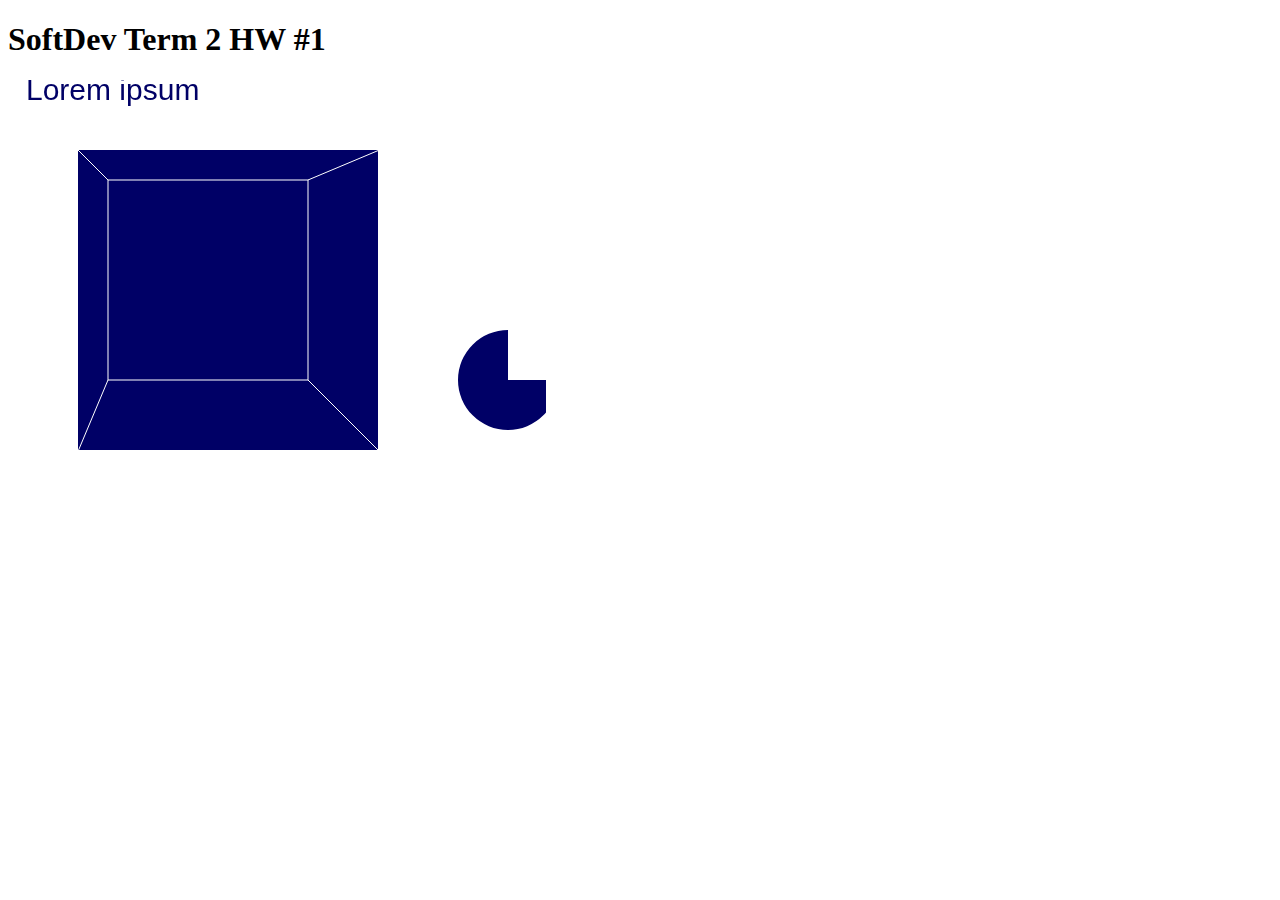
<file: hw01/index.html>
<!-- 
Serena Chan
SoftDev2 Pd 6
HW#1 -- Finding Your Path Around the Canvas
2016-2-10
-->

<!DOCTYPE html>
<html>

<head>
	<title> HW #1 </title>
</head>

<body>
	<h1>SoftDev Term 2 HW #1</h1>

	<canvas height="538" width="538" id="ftb2maga">
	</canvas>

	<script src="canvas.js"></script>

</body>

</html>
</file>
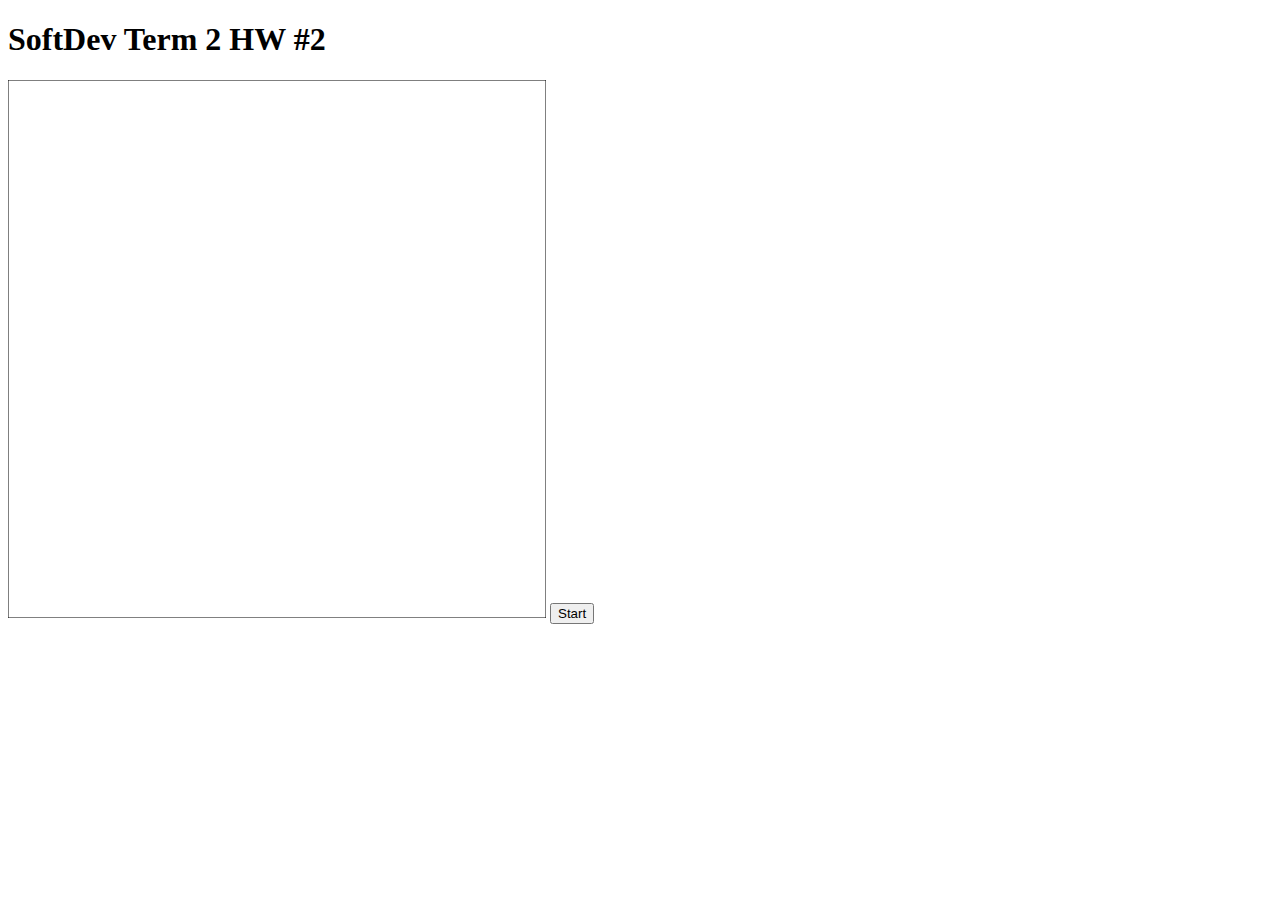
<file: hw02/index.html>
<!-- 
Serena Chan
SoftDev2 Pd 6
HW#2 -- Animate!
2016-2-10
-->

<!DOCTYPE html>
<html>

<head>
	<title> HW #2 </title>
</head>

<body>
	<h1>SoftDev Term 2 HW #2</h1>

	<canvas height="538" width="538" id="dotanim">
	</canvas>

	<!--<button id="clear">Clear</button>-->
	<button id="dotButton">Start</button>
	
	<script src="animate.js"></script>

</body>

</html>
</file>
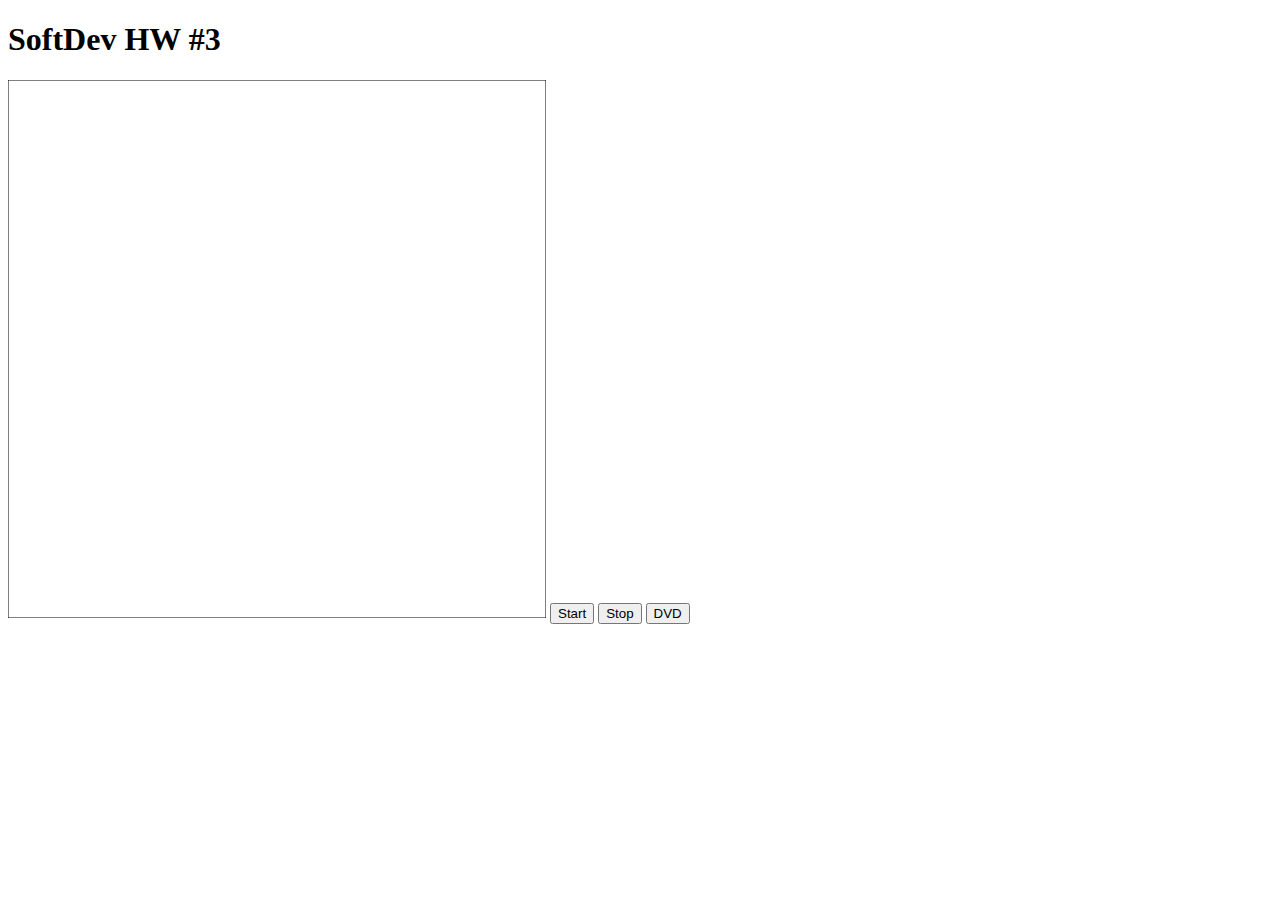
<file: hw03/index.html>
<!-- 
Serena Chan
SoftDev2 Pd 6
HW#2 -- DVD!
2016-2-10
-->

<!DOCTYPE html>
<html>

<head>
	<title> HW #3 </title>
</head>

<body>
	<h1>SoftDev HW #3</h1>

	<canvas height="538" width="538" id="dotanim">
	</canvas>

	<!--<button id="clear">Clear</button>-->
	<button id="dotButton">Start</button>
	<button id="stopButton">Stop</button>
	<button id="dvdButton">DVD</button>
	
	<script src="animate.js"></script>

</body>

</html>
</file>
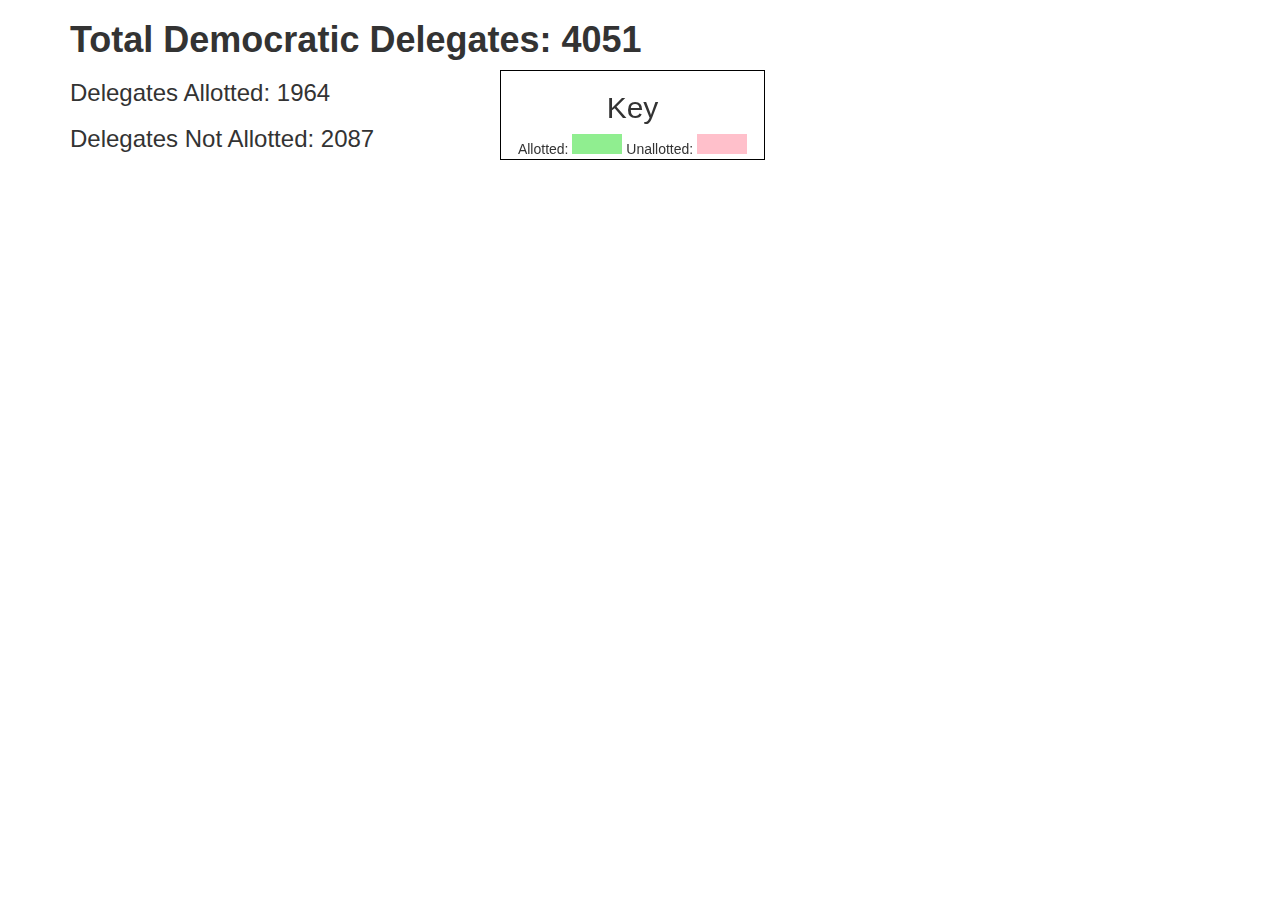
<file: hw05/index.html>
<!DOCTYPE html>
<html>

<head>
  <link rel="stylesheet" href="http://maxcdn.bootstrapcdn.com/bootstrap/3.3.6/css/bootstrap.min.css">
  <link rel="stylesheet" type="text/css" href="css/style.css">
  <title> Democrats </title>
</head>

<body>
  <div class="container">
	<h1><b>Total Democratic Delegates: 4051</b></h1>
	<div class="key">
      <h2> Key </h2>
      Allotted:
      <div class="allocated"></div>
      Unallotted:
      <div class="unallocated"></div>
    </div>
    <h3>Delegates Allotted: 1964</h3>
    <h3>Delegates Not Allotted: 2087</h3>
    <div class="chart"></div>
	<script src="https://d3js.org/d3.v3.min.js"></script>
    <script src="index.js"></script>
  </div>
</body>
</html>
</file>
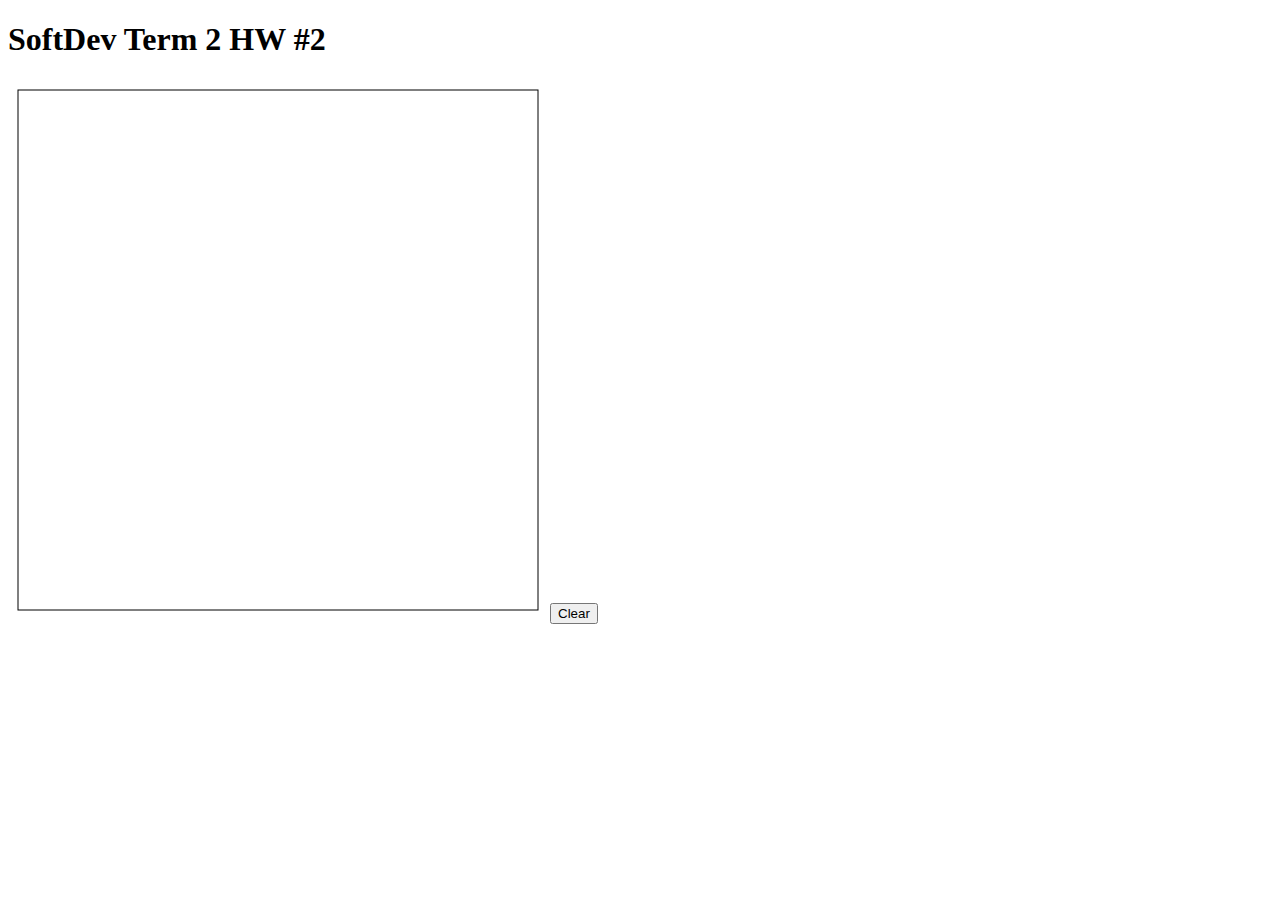
<file: hw2/index.html>
<!-- 
Serena Chan
SoftDev2 Pd 6
HW#2 -- Connect the Dots
2016-2-10
-->

<!DOCTYPE html>
<html>

<head>
	<title> HW #2 </title>
</head>

<body>
	<h1>SoftDev Term 2 HW #2</h1>

	<canvas height="538" width="538" id="playground">
	</canvas>

	<button id="clear">Clear</button>
	
	<script src="dotconn.js"></script>

</body>

</html>
</file>
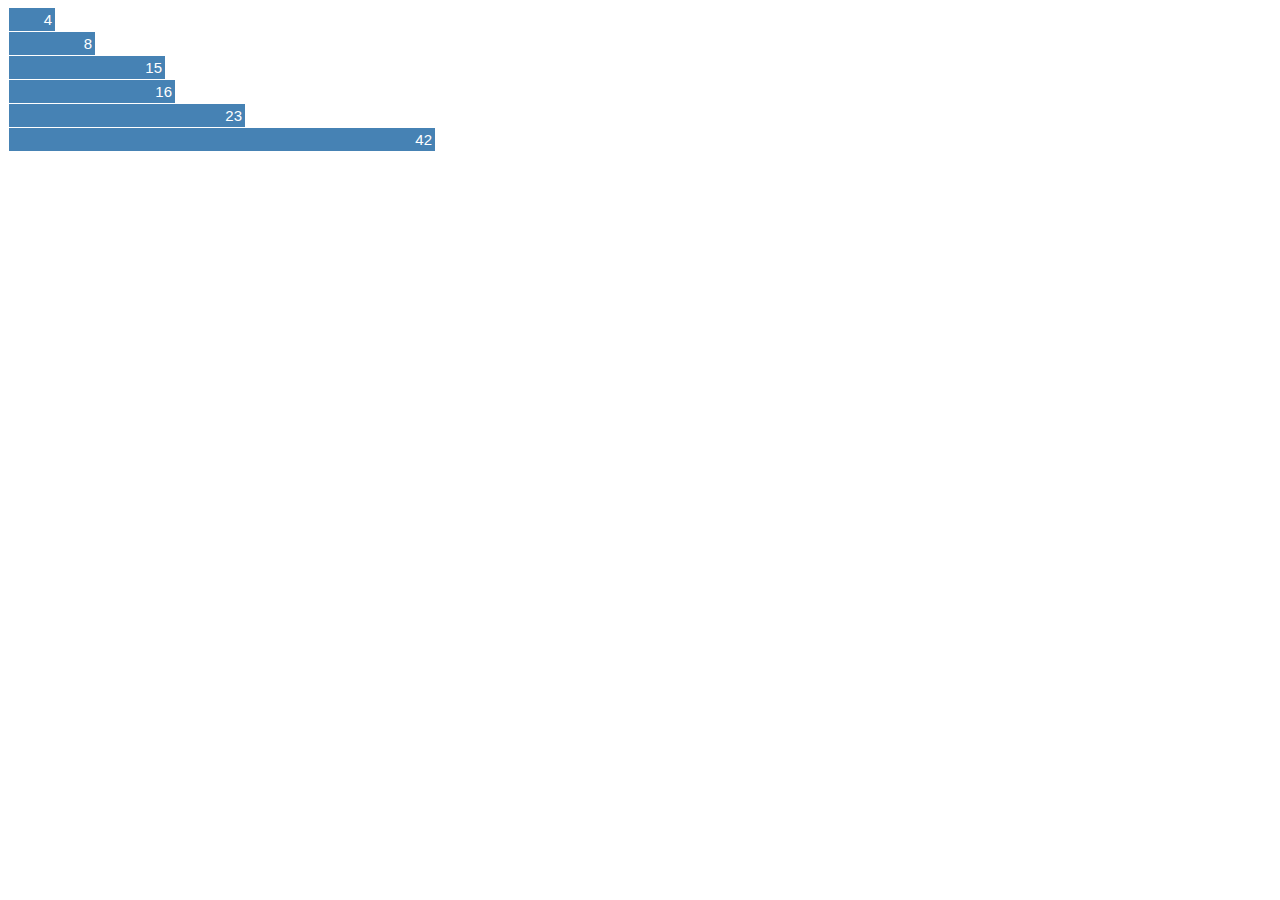
<file: sandbox/3-16/index.html>
<!DOCTYPE html>
<html>

<head>
  <script src="./d3/d3.min.js"charset="utf-8"></script>
  <link rel="stylesheet" type="text/css" href="style.css">
  <title> Chart D3 Stuff </title>
</head>

<body>

<div class="chart">
</div>
<!--
<div class="chart">
  <div style="width: 40px;">4</div>
  <div style="width: 80px;">8</div>
  <div style="width: 150px;">15</div>
  <div style="width: 160px;">16</div>
  <div style="width: 230px;">23</div>
  <div style="width: 420px;">42</div>
-->
<script src="d3.js"></script>
</body>

</html>
</file>
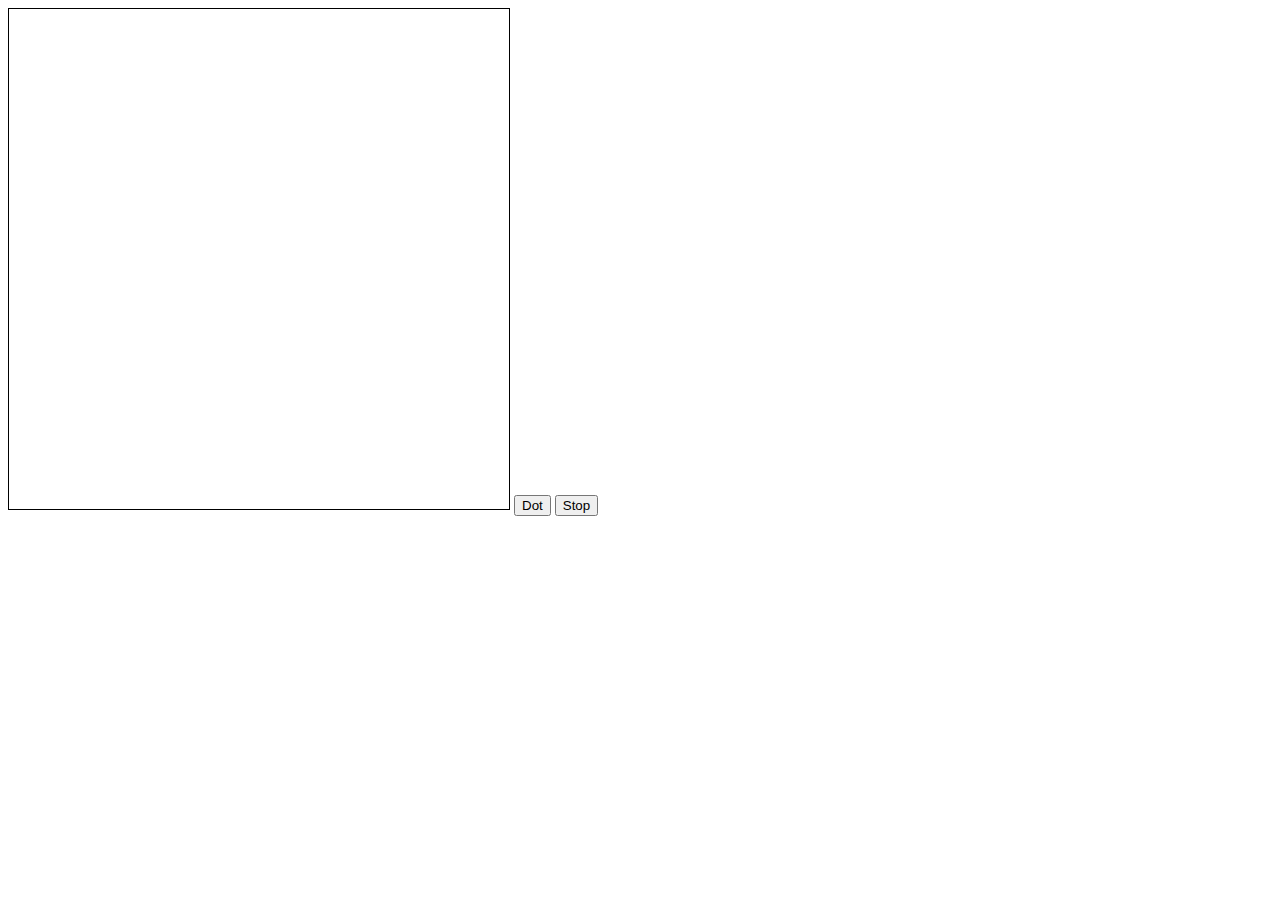
<file: hw04/svg.html>
<!DOCTYPE html>
<html>

  <head>
    <title>SVG Demo</title>
  </head>

  <body>
    <svg id="vimage" height="500" width="500" style="border: 1px solid;">
      <!--<circle cx="250" cy="250" r="75" fill="red" stroke="black"/>-->
    </svg>

    <button id="grow">Dot</button>
    <button id="stop">Stop</button>
  </body>

  <script src="svg-interactive.js"></script>

</html>
</file>
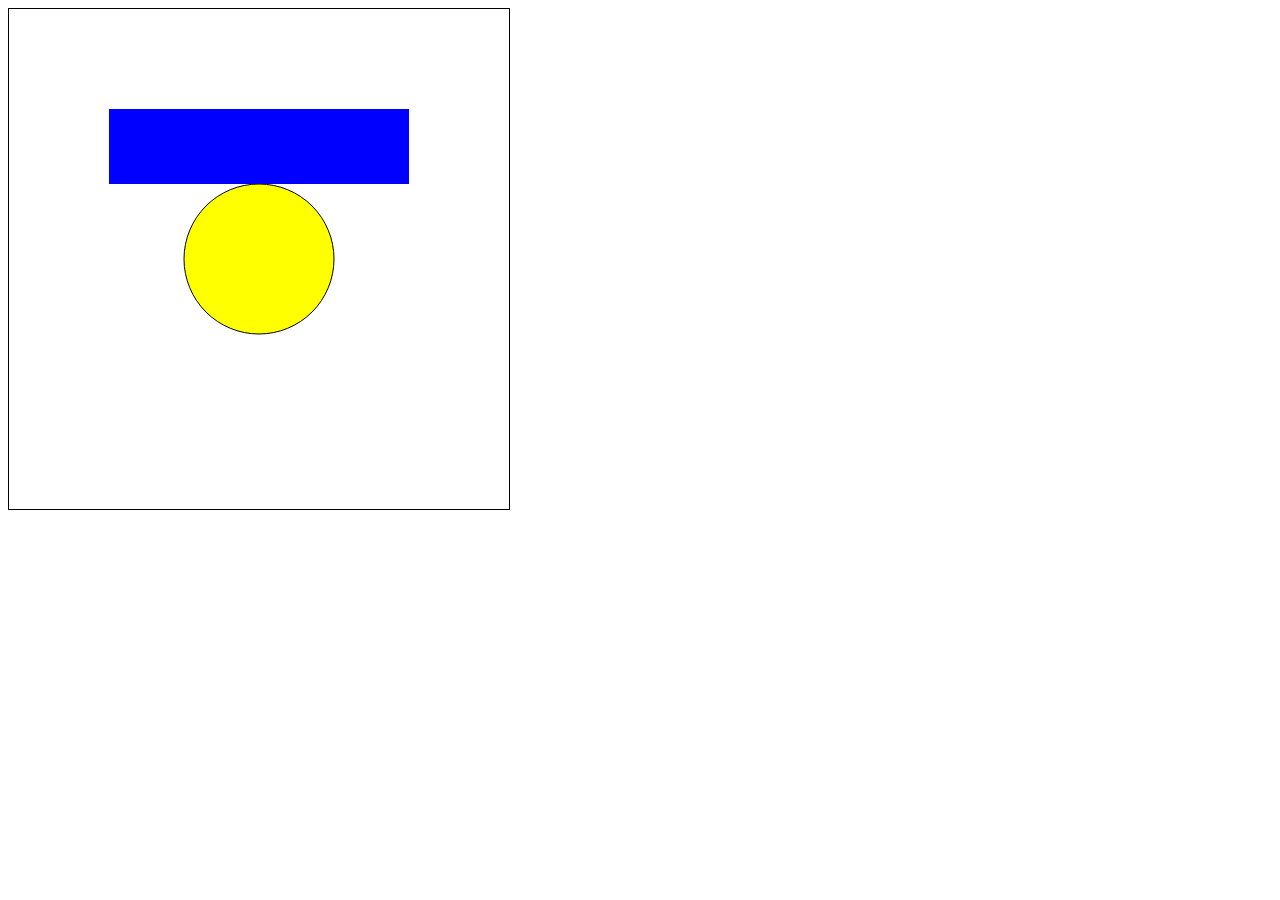
<file: sandbox/svgstuff.html>
<!DOCTYPE html>
<html>

  <head>
    <title>SVG Demo</title>
  </head>

  <body>
    <svg id="vimage" height="500" width="500" style="border: 1px solid;">
      <circle cx="250" cy="250" r="75" fill="yellow" stroke="black"/>
      <rect x="100" y="100" width ="300" height="75" fill="blue" />
    </svg>
  </body>

</html>
</file>
<file: hw05/css/style.css>
/*CSS Stylesheet*/

.chart div{
  font: 20px sans-serif;
  color: black;
  margin: 1px;
  text-align: right;
  padding: 3px;
  white-space: nowrap;
}
.allocated {
  height: 20px;
  width: 50px;
  background-color: lightgreen;
  display: inline-block;
}
.unallocated {
  height: 20px;
  width: 50px;
  background-color: pink;
  display: inline-block;
}
.key {
	position: fixed;
	left: 500px;
  margin-bottom: 40px;
  border: 1px solid black;
  width: 265px;
  text-align: center;
}
</file>
<file: sandbox/3-16/style.css>
.chart div {
    font: 15px sans-serif;
    background-color: steelblue;
    text-align: right;
    padding: 3px;
    margin: 1px;
    color: white;
}
</file>
